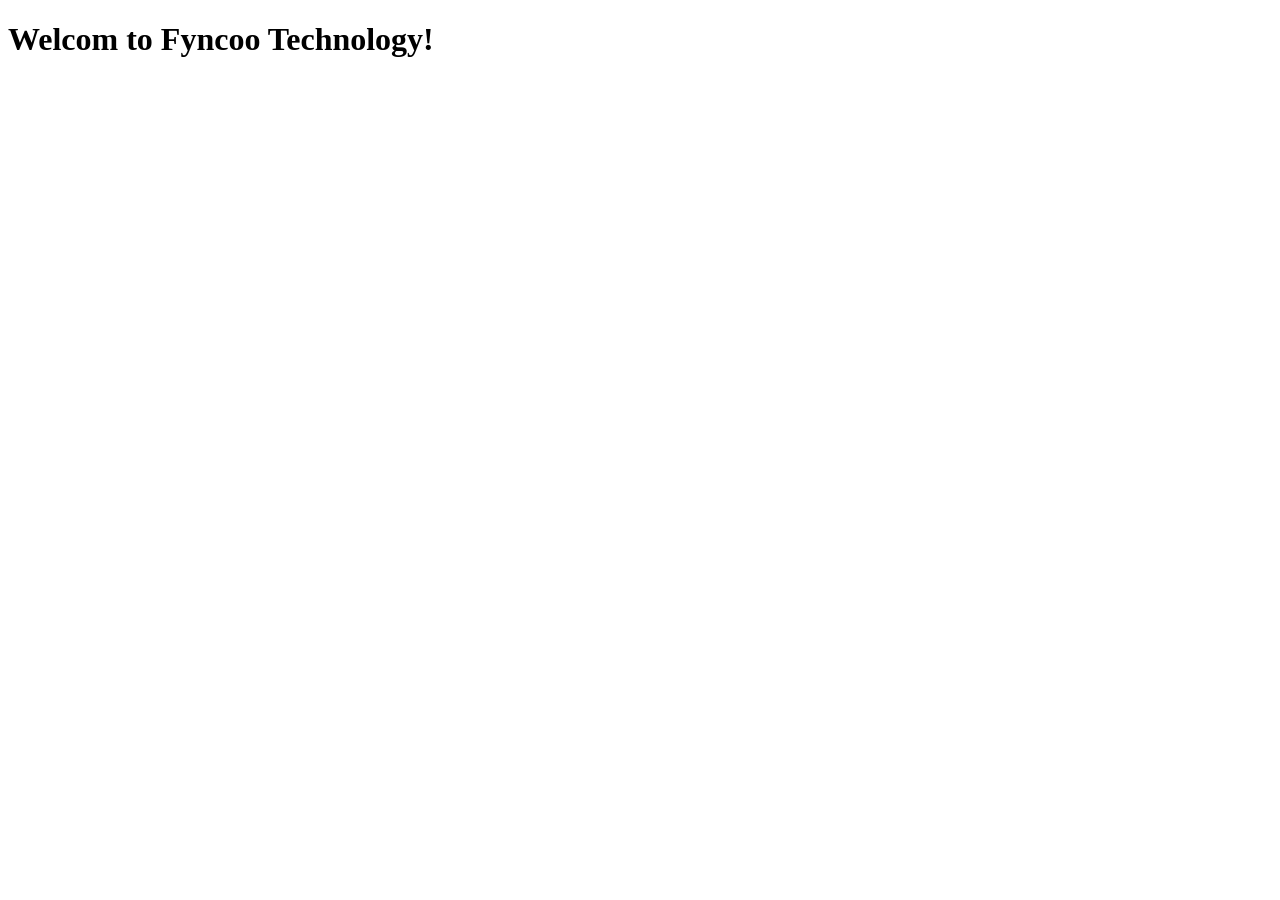
<file: index.html>
<!DOCTYPE html>
<html lang="en">
<head>
    <meta charset="UTF-8">
    <meta name="viewport" content="width=device-width, initial-scale=1.0">
    <title>Document</title>
</head>
<body>
   <h1>Welcom to Fyncoo Technology!</h1>
 
</body>
<p></p>
</html>
</file>
